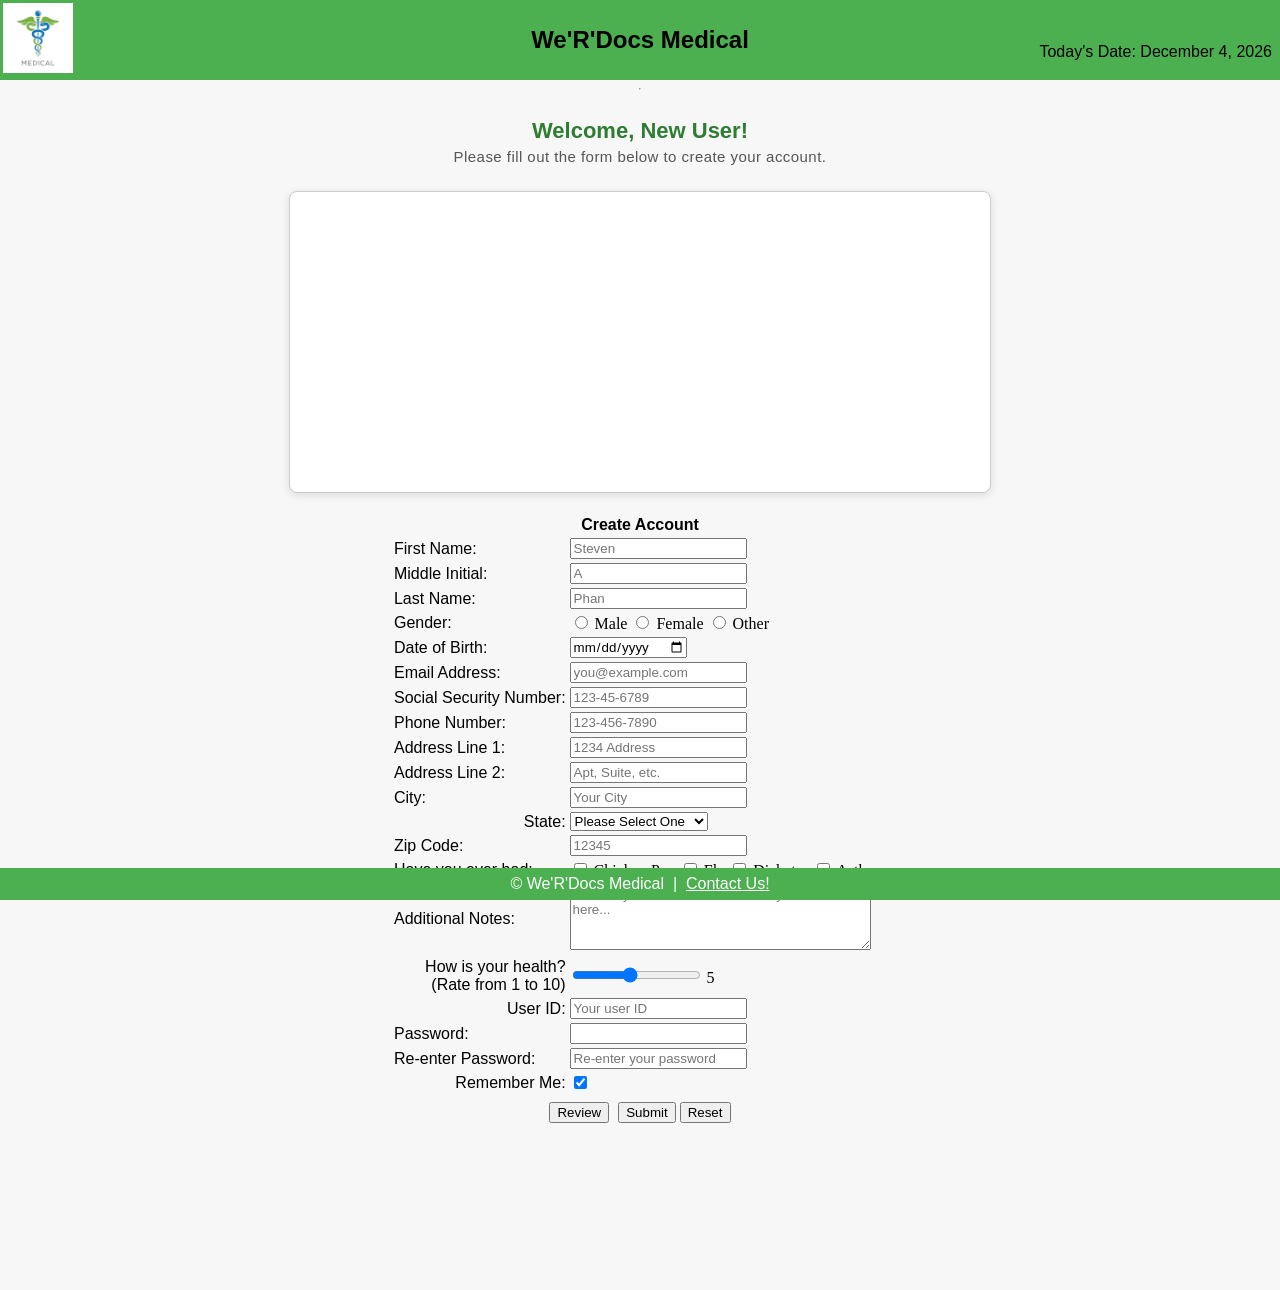
<file: index.html>
<!DOCTYPE html>

<!--
Name: Steven Phan
Date created: 02/27/2026
Date last edited: 02/27/2026
Version: 1.0
Description: Homework 1 HTML
-->

<html lang="en">
 
<head>
    <link rel="stylesheet" href="hw4.css">
    <title>We'R'Docs Medical Registration</title>
</head>
 
<body>
 
<header>
    <table width="100%">
        <tr>
            <td valign="top" align="left" width="20%">
                <div class="image">
                    <img src="medical-logo.webp" alt="Clinic Logo" width="70px" id="logo">
                </div>
            </td>
            <td align="center">
                <h2>We'R'Docs Medical</h2>
            </td>
            <td valign="bottom" align="right" width="20%">
                <p>Today's Date: <span id="today"></span></p>
            </td>
        </tr>
    </table>
</header>
 
<hr>
 
<!-- Welcome message: shown by JS if cookie exists -->
<center>
    <p id="welcome1"></p>
    <p id="welcome2"></p>
</center>
 
<!-- iFrame: Google Maps embed showing Houston area -->
<div class="iframe-container">
    <iframe
        src="https://www.google.com/maps/embed?pb=!1m18!1m12!1m3!1d55800!2d-95.3698!3d29.7604!2m3!1f0!2f0!3f0!3m2!1i1024!2i768!4f13.1!3m3!1m2!1s0x8640b8b4488d8501%3A0xca0d02def365053b!2sHouston%2C%20TX!5e0!3m2!1sen!2sus!4v1699999999999!5m2!1sen!2sus"
        width="100%"
        height="300"
        allowfullscreen=""
        loading="lazy"
        referrerpolicy="no-referrer-when-downgrade"
        frameborder="0">
    </iframe>
</div>
 
<form action="thankyou.html">
 
    <center>
        <div class="format">
 
            <table>
 
                <tr>
                    <th colspan="4">Create Account</th>
                </tr>
 
                <tr>
                    <td><label for="fname">First Name:</label></td>
                    <td>
                        <input type="text" name="fname" id="fname"
                            minlength="1" maxlength="30" required
                            title="Letters, apostrophes, and dashes only"
                            pattern="[a-zA-Z']{1,30}"
                            onblur="validateFname()"
                            placeholder="Steven">
                        <span class="error" id="fname-error"></span>
                    </td>
                </tr>
 
                <tr>
                    <td><label for="mini">Middle Initial:</label></td>
                    <td>
                        <input type="text" name="mini" id="mini"
                            maxlength="1" title="Letters only"
                            pattern="[a-zA-Z']{0,1}"
                            onblur="validateMini()"
                            placeholder="A">
                        <span class="error" id="mini-error"></span>
                    </td>
                </tr>
 
                <tr>
                    <td><label for="lname">Last Name:</label></td>
                    <td>
                        <input type="text" name="lname" id="lname"
                            minlength="1" maxlength="30" required
                            title="Letters, apostrophes, and dashes only"
                            pattern="[a-zA-Z']{1,30}"
                            onblur="validateLname()"
                            placeholder="Phan">
                        <span class="error" id="lname-error"></span>
                    </td>
                </tr>
 
                <tr>
                    <td><label>Gender:</label></td>
                    <td>
                        <input type="radio" id="g1" name="pgender" value="Male"> Male
                        <input type="radio" id="g2" name="pgender" value="Female"> Female
                        <input type="radio" id="g3" name="pgender" value="Other"> Other
                    </td>
                </tr>
 
                <tr>
                    <td><label for="dob">Date of Birth:</label></td>
                    <td>
                        <input type="date" id="dob" name="dob"
                            onblur="validateDob()" required>
                        <span class="error" id="dob-error"></span>
                    </td>
                </tr>
 
                <tr>
                    <td><label for="email">Email Address:</label></td>
                    <td>
                        <input type="email" id="email" name="email"
                            maxlength="50" required
                            title="Please enter your email address"
                            placeholder="you@example.com"
                            pattern="[a-z0-9._%+-]+@[a-z0-9.-]+\.[a-z]{2,20}$"
                            onblur="validateEmail()">
                        <span class="error" id="email-error"></span>
                    </td>
                </tr>
 
                <tr>
                    <td><label for="ssn">Social Security Number:</label></td>
                    <td>
                        <input type="password" id="ssn" name="ssn"
                            minlength="9" maxlength="11" required
                            title="Numbers only"
                            placeholder="123-45-6789"
                            onblur="validateSsn()">
                        <span class="error" id="ssn-error"></span>
                    </td>
                </tr>
 
                <tr>
                    <td><label for="phone">Phone Number:</label></td>
                    <td>
                        <input type="text" name="phone" id="phone"
                            pattern="[0-9]{3}-[0-9]{3}-[0-9]{4}" required
                            title="Please enter phone number"
                            placeholder="123-456-7890"
                            onblur="validatePhone()">
                        <span class="error" id="phone-error"></span>
                    </td>
                </tr>
 
                <tr>
                    <td><label for="address1">Address Line 1:</label></td>
                    <td>
                        <input type="text" name="address1" id="address1"
                            minlength="2" maxlength="30" required
                            title="Please enter your address"
                            placeholder="1234 Address"
                            onblur="validateAddress1()">
                        <span class="error" id="address1-error"></span>
                    </td>
                </tr>
 
                <tr>
                    <td><label for="address2">Address Line 2:</label></td>
                    <td>
                        <input type="text" name="address2" id="address2"
                            minlength="2" maxlength="30"
                            title="Please enter your address"
                            placeholder="Apt, Suite, etc."
                            onblur="validateAddress2()">
                        <span class="error" id="address2-error"></span>
                    </td>
                </tr>
 
                <tr>
                    <td><label for="city">City:</label></td>
                    <td>
                        <input type="text" name="city" id="city"
                            maxlength="30" required
                            placeholder="Your City"
                            onblur="validateCity()">
                        <span class="error" id="city-error"></span>
                    </td>
                </tr>
 
                <tr>
                    <td class="td1"><label for="state">State:</label></td>
                    <td>
                        <!-- Populated by Fetch API from states.json -->
                        <select name="state" id="state" required>
                            <option selected disabled>Loading states...</option>
                        </select>
                    </td>
                </tr>
 
                <tr>
                    <td><label for="zcode">Zip Code:</label></td>
                    <td>
                        <input type="text" name="zcode" id="zcode"
                            minlength="5" maxlength="10" required
                            title="Numbers and a dash only"
                            placeholder="12345"
                            pattern="^\d{5}(-\d{4})?$"
                            onblur="validateZcode()">
                        <span class="error" id="zcode-error"></span>
                    </td>
                </tr>
 
                <tr>
                    <td><label>Have you ever had:</label></td>
                    <td>
                        <input type="checkbox" id="option1" name="chickenPox" value="Chicken Pox"> Chicken Pox
                        <input type="checkbox" id="option2" name="flu" value="Flu"> Flu
                        <input type="checkbox" id="option3" name="diabetes" value="Diabetes"> Diabetes
                        <input type="checkbox" id="option4" name="asthma" value="Asthma"> Asthma
                    </td>
                </tr>
 
                <tr>
                    <td><label for="notes">Additional Notes:</label></td>
                    <td>
                        <textarea id="notes" name="notes" rows="4" cols="35"
                            placeholder="Enter any additional medical history or concerns here..."
                            onblur="saveToLocalStorage('notes', this.value)"></textarea>
                    </td>
                </tr>
 
                <tr>
                    <td class="td1"><label for="range">How is your health?<br/>(Rate from 1 to 10)</label></td>
                    <td>
                        <input type="range" name="range" id="range"
                            min="1" max="10" value="5"
                            oninput="document.getElementById('range-slider').innerText = this.value; saveToLocalStorage('range', this.value)">
                        <span id="range-slider">5</span>
                    </td>
                </tr>
 
                <tr>
                    <td class="td1"><label for="uid">User ID:</label></td>
                    <td>
                        <input type="text" name="uid" id="uid"
                            maxlength="20" required
                            title="Please enter a user ID"
                            placeholder="Your user ID"
                            onblur="validateUid()">
                        <span class="error" id="uid-error"></span>
                    </td>
                </tr>
 
                <tr>
                    <td><label for="pword">Password:</label></td>
                    <td>
                        <input type="password" name="pword" id="pword"
                            minlength="10" required
                            onblur="validatePword()"
                            oninput="validatePword()"
                            onfocus="validatePword()">
                        <span class="error" id="pword-error"></span>
                    </td>
                </tr>
 
                <tr>
                    <td><label for="pword_confirm">Re-enter Password:</label></td>
                    <td>
                        <input type="password" name="pword_confirm" id="pword_confirm"
                            minlength="10" required
                            placeholder="Re-enter your password"
                            onblur="validatePwordConfirm()"
                            oninput="validatePwordConfirm()"
                            onfocus="validatePwordConfirm()">
                        <span class="error" id="pword_confirm-error"></span>
                    </td>
                </tr>
 
                <!-- Remember Me — inside the table where it belongs -->
                <tr>
                    <td class="td1"><label for="remember-me">Remember Me:</label></td>
                    <td>
                        <input type="checkbox" id="remember-me" name="remember-me" checked>
                    </td>
                </tr>
 
                <!-- Action buttons -->
                <tr>
                    <td colspan="4">
                        <center>
                            <input type="button" name="review" id="review" value="Review" onclick="reviewInput()">
                            <input type="submit" name="submit" id="submit" value="Submit">
                            <input type="reset" name="reset" value="Reset" onclick="clearLocalStorage()">
                        </center>
                    </td>
                </tr>
 
                <!-- Password hint messages -->
                <tr>
                    <td colspan="4">
                        <div class="pword-message">
                            <span id="msg1"></span><br/>
                            <span id="msg2"></span><br/>
                            <span id="msg3"></span><br/>
                            <span id="msg4"></span><br/>
                        </div>
                    </td>
                </tr>
 
                <!-- Review output -->
                <tr>
                    <td colspan="4">
                        <center>
                            <p id="showInput"></p>
                        </center>
                    </td>
                </tr>
 
            </table>
 
        </div>
    </center>
 
</form>
 
<!-- Alert overlay — position:fixed, lives outside form/table -->
<div id="alert-box">
    <div id="alert-content">
        <h4>Please fill out all required fields.</h4>
        <button id="close-alert">OK</button>
    </div>
</div>
 
<!-- Footer — position:fixed keeps it pinned while scrolling -->
<footer>
    <p>&#169; We'R'Docs Medical &nbsp;|&nbsp; <a href="contact.html">Contact Us!</a></p>
</footer>
 
<script src="hw4.js"></script>
 
</body>
</html>
</file>
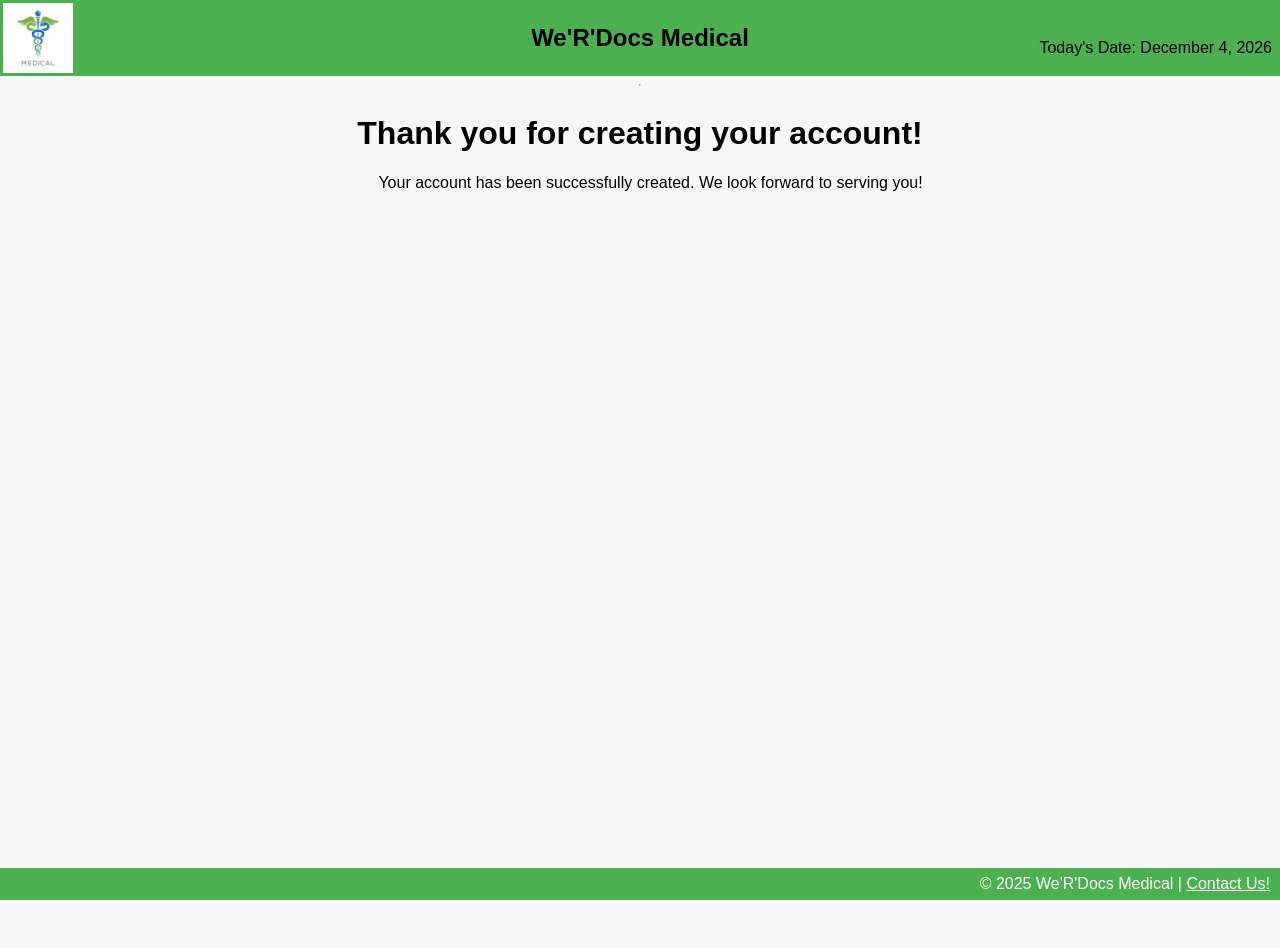
<file: thankyou.html>
<!DOCTYPE html>
<!--
    Name: Steven Phan
    Date created: 02/27/2026
    Date last edited: 02/27/2026
    Version: 1.0
    Description: Homework 1 HTML 
-->

<html lang="en">

<head>
    <link rel="stylesheet" href="hw4.css"> 
    <title>Thank you! | We'R'Docs Medical</title>
</head>

<body>

<header>
    <table width="100%">
        <tr>
            <td valign="top" align="left" width="20%">
                <div class="image">
                    <img align="center" src="medical-logo.webp" alt="Houston Clinic Logo" width="70px" id="logo"/>
                </div>
            </td>
            <td>
                <h2>We'R'Docs Medical</h2>
            </td>
            <td valign="bottom" align="right" width="20%">
                <p>Today's Date: <span id="today"></span></p>
            </td>
        </tr>
    </table>
</header>
<hr>

<main>
    <h1>Thank you for creating your account!</h1>
    <p>Your account has been successfully created. We look forward to serving you!</p>
</main>

<footer>
    <p id="footer">© 2025 We'R'Docs Medical | <a href="insert.link.here" target="_blank" rel="noopener noreferrer">Contact Us!</a></p>
</footer>

<script src="hw4.js"></script>

</body>
</html>
</file>
<file: hw4.css>
/*
Name: Steven Phan
Date created: 02/27/2026
Date last edited: 02/27/2026
Version: 1.0
Description: Homework 1 CSS
*/

/* Sticky header — stays at top while scrolling */
header {
    width: 100%;
    background-color: #4CAF50;
    position: sticky;
    top: 0;
    z-index: 1000;
    transition: background-color 0.3s ease, box-shadow 0.3s ease;
}
 
body {
    display: flex;
    flex-direction: column;
    align-items: center;
    background: #F7F7F7;
    margin: 0;
    padding-bottom: 3rem; /* prevent content hiding behind fixed footer */
    min-height: 100vh;
}
 
form {
    flex-grow: 1;
}
 
h1, h2 {
    text-align: center;
    font-family: Arial, sans-serif;
    font-weight: bold;
    flex-grow: 1;
}
 
main {
    text-align: center;
    font-family: sans-serif;
    font-weight: normal;
    flex-grow: 1;
}
 
.image {
    text-align: left;
}
 
.td1 {
    text-align: right;
    font-family: "optima", sans-serif;
    font-weight: normal;
}
 
th {
    text-align: center;
    font-family: Arial, sans-serif;
}
 
/* Fixed footer — stays at bottom while scrolling (content protection) */
footer {
    position: fixed;
    bottom: 0;
    left: 0;
    width: 100%;
    background-color: #4CAF50;
    height: 2rem;
    z-index: 1000;
}
 
footer p {
    text-align: center;
    font-family: "optima", sans-serif;
    font-weight: normal;
    margin: 0;
    line-height: 2rem;
    color: white;
}
 
footer a {
    color: white;
}
 
#footer {
    text-align: right;
    font-family: "optima", sans-serif;
    font-weight: normal;
    margin-right: 10px;
}
 
label {
    text-align: right;
    font-family: "optima", sans-serif;
    font-weight: normal;
}
 
input {
    text-align: left;
    font-family: "optima", sans-serif;
    font-weight: normal;
}
 
textarea {
    text-align: left;
    font-family: "optima", sans-serif;
    font-weight: normal;
}
 
#today {
    text-align: left;
    font-family: "optima", sans-serif;
    font-weight: normal;
    margin-right: 5px;
}
 
p {
    text-align: right;
    font-family: "optima", sans-serif;
    font-weight: normal;
}
 
.error {
    color: red;
    font-size: 12px;
    font-family: Arial, sans-serif;
    font-weight: normal;
}
 
.pword-message {
    text-align: left;
    font-family: Arial, sans-serif;
    font-weight: normal;
    position: relative;
    left: 20px;
    background: transparent;
    padding: 10px;
    border-spacing: 2px;
    border-radius: 20px;
    color: #333;
}
 
#review {
    margin-top: 5px;
    margin-right: 5px;
}
 
table.output {
    margin: 20px auto;
    border-collapse: collapse;
}
 
.output th {
    background-color: #4CAF50;
    color: white;
}
 
.output td {
    border: 1px solid #ccc;
}
 
td.output {
    width: 500px;
    background-color: #ffffff;
    padding: 10px;
    border-spacing: 2px;
}
 
#alert-box {
    display: none;
    position: fixed;
    z-index: 9999;
    left: 0;
    top: 0;
    width: 100%;
    height: 100%;
    overflow: auto;
    background-color: rgba(0,0,0,0.3);
}
 
#alert-content {
    background-color: #fefefe;
    border-radius: 10px;
    width: 400px;
    height: 200px;
    margin: auto;
    margin-top: 150px;
    padding: 25px;
    text-align: center;
}
 
#alert-content h4 {
    font-size: 28px;
    text-align: center;
    font-family: Arial, sans-serif;
    font-weight: normal;
}
 
#close-alert {
    background-color: #4CAF50;
    border-width: 1px;
    border-style: solid;
    color: white;
    border-color: #388E3C;
    font-size: 18px;
    font-weight: bold;
    height: 45px;
    width: 100px;
    border-radius: 8px;
    cursor: pointer;
    margin-top: 20px;
    text-align: center;
    font-family: Arial, sans-serif;
}
 
.pword-message {
    text-align: right;
    font-family: Arial, sans-serif;
    font-weight: normal;
    position: relative;
    left: 20px;
    background: transparent;
    padding: 10px;
    border-spacing: 2px;
    border-radius: 10px;
    color: red;
}
 
table.output,
tr.output,
td.output {
    width: 500px;
    background-color: #ffffff;
    padding: 10px;
    border-spacing: 2px;
    border-radius: 20px;
    color: #333333;
}
 
td.outputdata {
    padding: 10px;
    text-align: left;
    font-family: Arial, sans-serif;
    font-weight: normal;
    color: #333333;
}
 
/* Welcome message */
#welcome1 {
    font-family: Arial, sans-serif;
    font-size: 22px;
    font-weight: bold;
    color: #2e7d32;
    margin-top: 20px;
    margin-bottom: 4px;
    text-align: center;
}
 
#welcome2 {
    font-family: "optima", sans-serif;
    font-size: 15px;
    font-weight: normal;
    color: #555555;
    margin-top: 0;
    margin-bottom: 16px;
    text-align: center;
    letter-spacing: 0.03em;
}
 
/* iFrame container */
.iframe-container {
    width: 90%;
    max-width: 700px;
    margin: 10px auto 20px auto;
    background-color: #ffffff;
    border: 1px solid #cccccc;
    border-radius: 8px;
    box-shadow: 0 2px 8px rgba(0, 0, 0, 0.12);
    overflow: hidden;
}
 
.iframe-container iframe {
    width: 100%;
    height: 300px;
    border: none;
    display: block;
}
</file>
